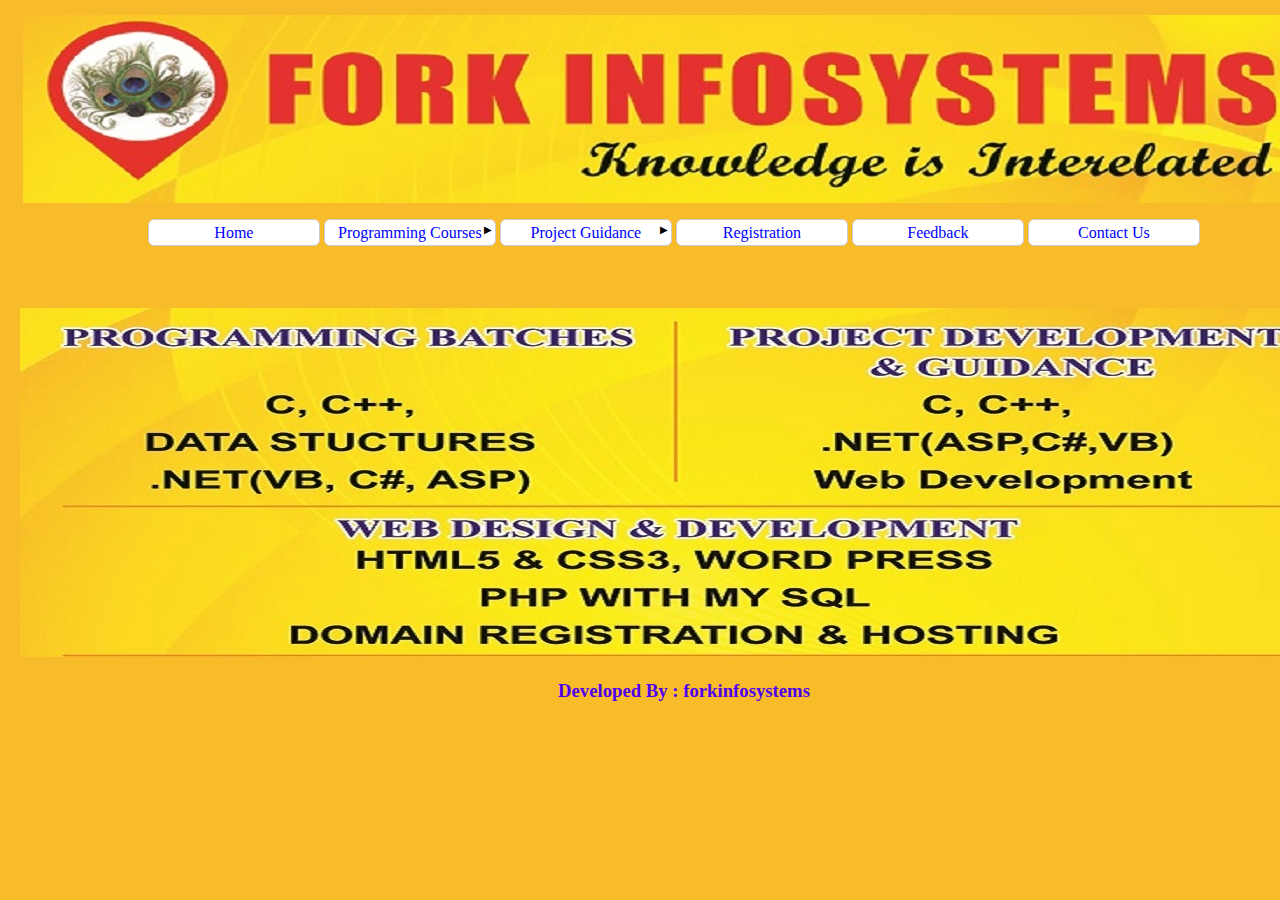
<file: index.html>
<!DOCTYPE html>
<html>
    <head>
        <title>
            FORK INFOSYSTEMS
        </title>
        <link rel="stylesheet"type="text/css" href="CSS\MyStyle.css">
            <meta charset="utf-8">
        <!-- Google Webfonts -->
        <link href='http://fonts.googleapis.com/css?family=Roboto:400,300,100,500' rel='stylesheet' type='text/css'>
        <link href='http://fonts.googleapis.com/css?family=Roboto+Slab:400,300,100,500' rel='stylesheet' type='text/css'>
    </head>
    <body>
        <div class = 'header'>
            <img src="Images\Fork_Header.jpg" alt="Fork_Header"/>
            <ul id="navbar">
            	<li><a class="active_nav" href="#">Home</a></li>
                <li><a href="#">Programming Courses</a><span class="darrow"> &#9654;</span>
                    <ul class="sub1">
                        <li><a href="Programming Courses\C_Programming.html">C Programming</a><li>
                        <li><a href="Programming Courses\C++_Programming.html">C++ Programming</a><li>
                        <li><a href="Programming Courses\Dot_Net Programming.html">Dot Net Programming</a><li>
                        <li><a href="Programming Courses\Web_Development.html">Web Development</a><li>
                    </ul>
                </li>
                <li><a href="#">Project Guidance</a><span class="darrow"> &#9654;</span>
                    <ul class="sub1">
                        <li><a href="Project Guidance\Dot_Net Project.html">Dot Net Project </a><li>
                        <li><a href="Project Guidance\Web_Development Project.html">Web Project</a><li>
                    </ul>
                </li>
                <li><a href="Registration.html">Registration</a></li>
                <li><a href="Feedback.html">Feedback</a></li>
                <li><a href="Contact_Us.html">Contact Us</a></li>
            <ul>
        </div>
        <div class="banner">
                    <img src="Images\Fork_Banner.jpg" alt = "Fork_Banner" />  
        </div>
        <div class="footer">
            <h3> Developed By : forkinfosystems </h3>
        </div>
    </body>
</html>
</file>
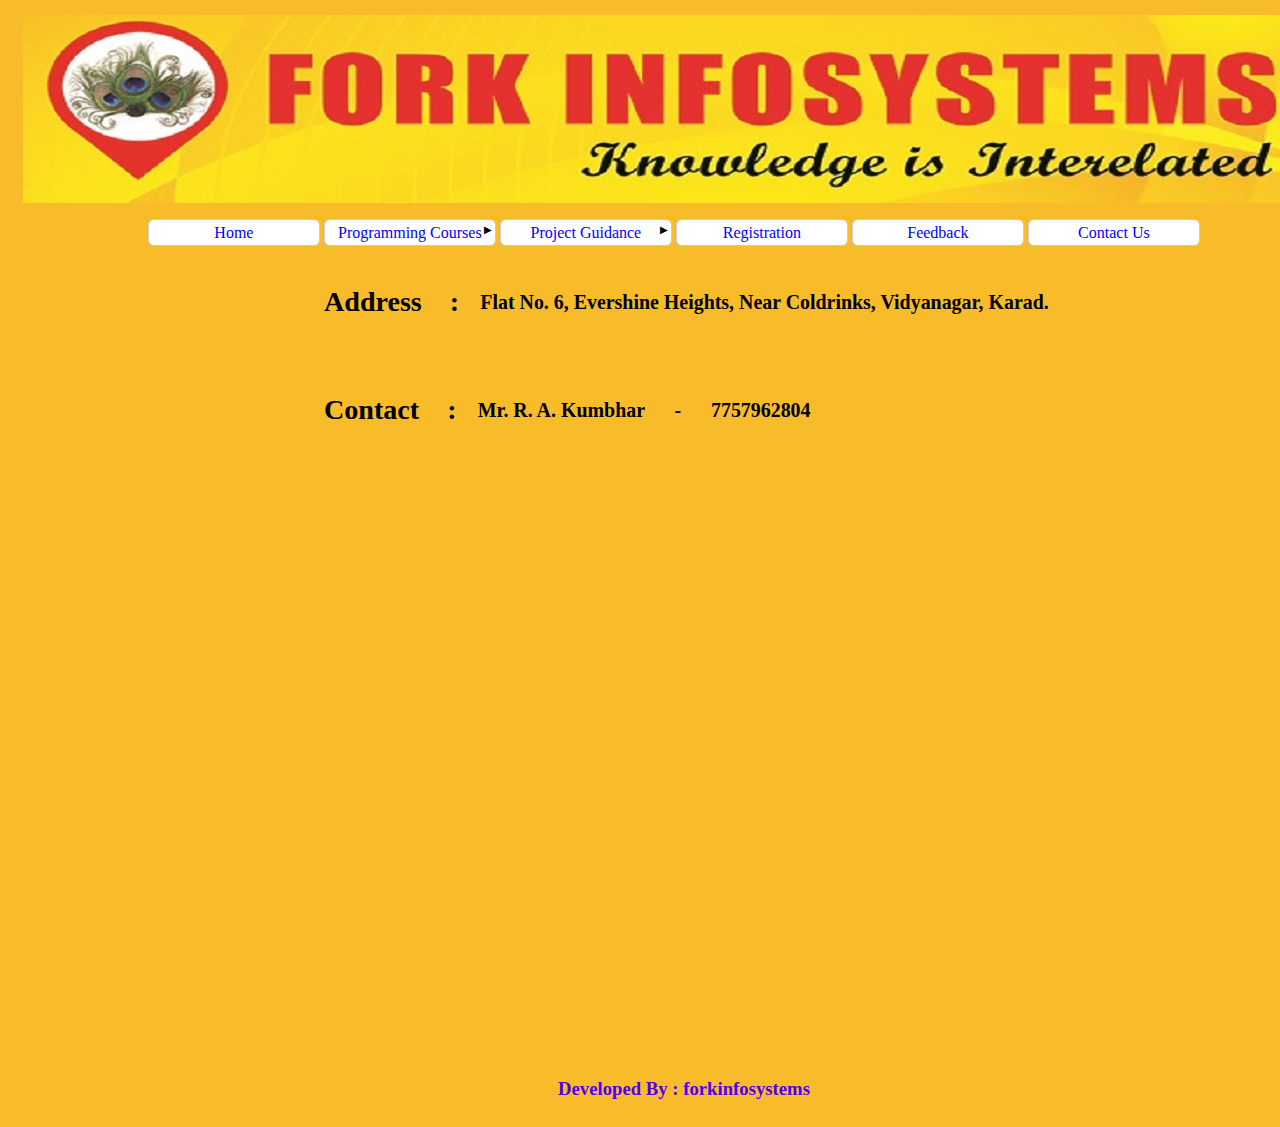
<file: Contact_Us.html>
<!DOCTYPE html>
<html>
    <head>
        <title>
            FORK INFOSYSTEMS
        </title>
        <link rel="stylesheet"type="text/css" href="CSS\MyStyle.css">
            <meta charset="utf-8">
        <!-- Google Webfonts -->
        <link href='http://fonts.googleapis.com/css?family=Roboto:400,300,100,500' rel='stylesheet' type='text/css'>
        <link href='http://fonts.googleapis.com/css?family=Roboto+Slab:400,300,100,500' rel='stylesheet' type='text/css'>
    </head>
    <body>
        <div class = 'header'>
            <img src="Images\Fork_Header.jpg" alt="Fork_Header"/>
            <ul id="navbar">
            	<li><a class="active_nav" href="index.html">Home</a></li>
                <li><a href="#">Programming Courses</a><span class="darrow"> &#9654;</span>
                    <ul class="sub1">
                        <li><a href="Programming Courses\C_Programming.html">C Programming</a><li>
                        <li><a href="Programming Courses\C++_Programming.html">C++ Programming</a><li>
                        <li><a href="Programming Courses\Dot_Net Programming.html">Dot Net Programming</a><li>
                        <li><a href="Programming Courses\Web_Development.html">Web Development</a><li>
                    </ul>
                </li>
                <li><a href="#">Project Guidance</a><span class="darrow"> &#9654;</span>
                    <ul class="sub1">
                        <li><a href="Project Guidance\Dot_Net Project.html">Dot Net Project </a><li>
                        <li><a href="Project Guidance\Web_Development Project.html">Web Project</a><li>
                    </ul>
                </li>
                <li><a href="Registration.html">Registration</a></li>
                <li><a href="Feedback.html">Feedback</a></li>
                <li><a href="#">Contact Us</a></li>
            <ul>
        </div>
        <div>
            <div class="Contact">
                <h3>Address &nbsp;&nbsp; : &nbsp;&nbsp; </h3>
                <h5>    Flat No. 6, Evershine Heights, Near Coldrinks, Vidyanagar, Karad. </h5>
            </div>
            </br>
            <div  class="Contact">
                <h3>Contact &nbsp;&nbsp; : &nbsp;&nbsp; </h3>
                <h5> Mr. R. A.  Kumbhar   &nbsp;&nbsp;&nbsp;&nbsp; - &nbsp;&nbsp;&nbsp;&nbsp;   7757962804</h5>
            </div>
        </div>
        <div class="map" ">
            <iframe src="https://www.google.com/maps/embed?pb=!1m14!1m8!1m3!1d15237.614435225765!2d74.18099552905272!3d17.296064852870842!3m2!1i1024!2i768!4f13.1!3m3!1m2!1s0x0%3A0x764c2f2aba7ce328!2sFork+Infosystems!5e0!3m2!1sen!2sin!4v1528918420601" width="800" height="600" frameborder="0" style="border:0" allowfullscreen></iframe>
        </div>

        <div class="footer">
            <h3> Developed By : forkinfosystems </h3>
        </div>
    </body>
</html>
</file>
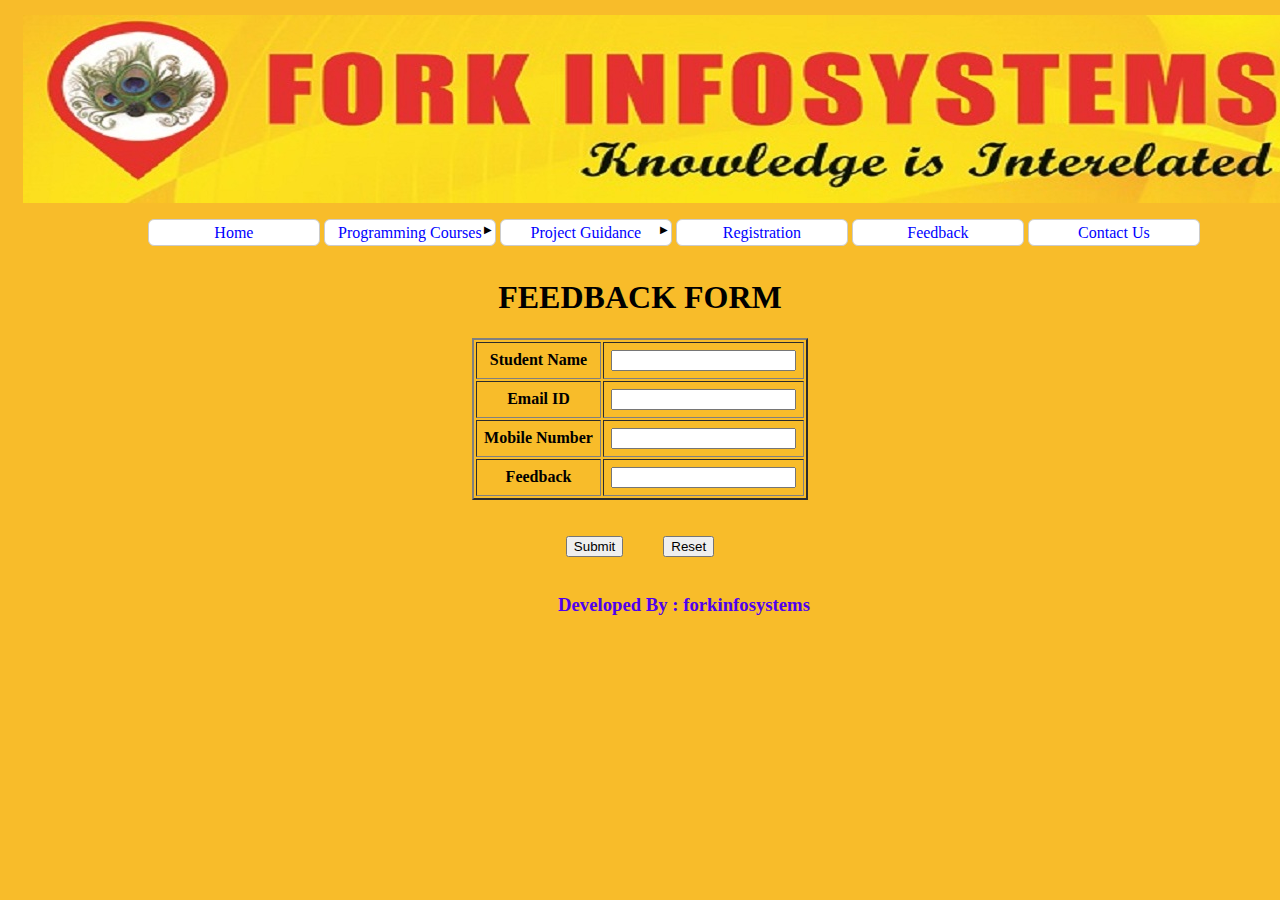
<file: Feedback.html>
<!DOCTYPE html>
<html>
    <head>
        <title>
            FORK INFOSYSTEMS
        </title>
        <link rel="stylesheet"type="text/css" href="CSS\MyStyle.css">
            <meta charset="utf-8">
        <!-- Google Webfonts -->
        <link href='http://fonts.googleapis.com/css?family=Roboto:400,300,100,500' rel='stylesheet' type='text/css'>
        <link href='http://fonts.googleapis.com/css?family=Roboto+Slab:400,300,100,500' rel='stylesheet' type='text/css'>
    </head>
    <body>
        <div class = 'header'>
            <img src="Images\Fork_Header.jpg" alt="Fork_Header"/>
            <ul id="navbar">
                <li><a class="active_nav" href="#">Home</a></li>
                <li><a href="#">Programming Courses</a><span class="darrow"> &#9654;</span>
                    <ul class="sub1">
                        <li><a href="Programming Courses\C_Programming.html">C Programming</a><li>
                        <li><a href="Programming Courses\C++_Programming.html">C++ Programming</a><li>
                        <li><a href="Programming Courses\Dot_Net Programming.html">Dot Net Programming</a><li>
                        <li><a href="Programming Courses\Web_Development.html">Web Development</a><li>
                    </ul>
                </li>
                <li><a href="#">Project Guidance</a><span class="darrow"> &#9654;</span>
                    <ul class="sub1">
                        <li><a href="Project Guidance\Dot_Net Project.html">Dot Net Project </a><li>
                        <li><a href="Project Guidance\Web_Development Project.html">Web Project</a><li>
                    </ul>
                </li>
                <li><a href="Registration.html">Registration</a></li>
                <li><a href="Feedback.html">Feedback</a></li>
                <li><a href="Contact_Us.html">Contact Us</a></li>
            <ul>
        </div>
        <div class="Registration">
                <h1>FEEDBACK FORM</h1>
                </center>
                <table border="2" align="center" cellpadding="7">
                <tr>
                <td><strong> Student Name</strong></td>
                <td><input type="text" name="name"/></td>
                </tr>
                <tr>
                <td><strong> Email ID</strong></td>
                <td><input type="text" name="name"/></td>
                </tr>
                <tr>
                <td><strong> Mobile Number</strong></td>
                <td><input type="text" name="name"/></td>
                </tr>
                <tr>
                <td><strong> Feedback</strong></td>
                <td><input type="text" name="name"/></td>
                </tr>
                </table>
                <br>
                <br>
                <tr align="center">
                <td>
                <input type="Submit" value="Submit"/>
                </td>
                &nbsp;&nbsp;&nbsp;&nbsp;&nbsp;&nbsp;&nbsp;&nbsp;
                <td>
                <input type="Reset" value="Reset">
                </tr>

                </form>
                <br>
                <br>
        </div>
        <div class="footer">
            <h3> Developed By : forkinfosystems </h3>
        </div>
    </body>
</html>
</file>
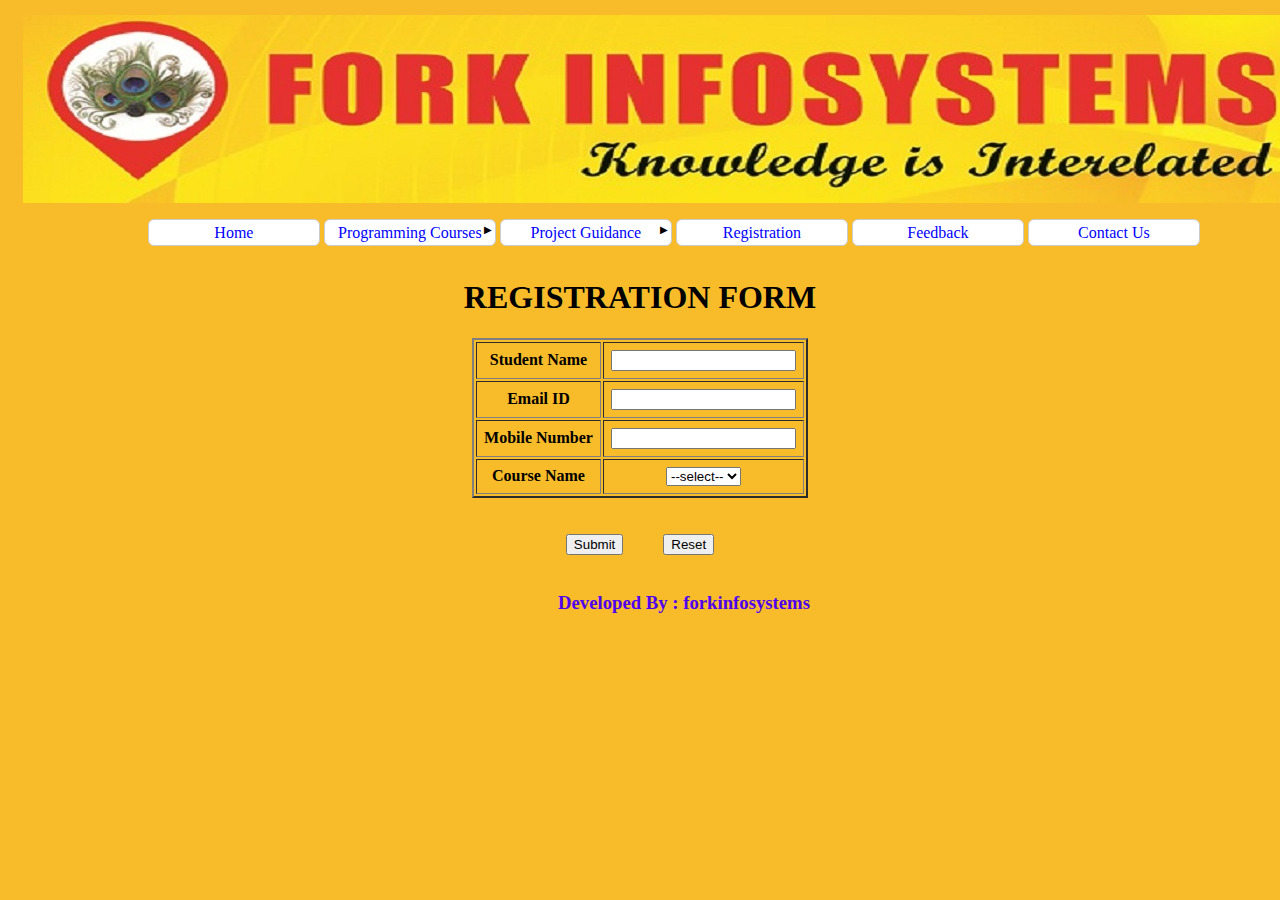
<file: Registration.html>
<!DOCTYPE html>
<html>
    <head>
        <title>
            FORK INFOSYSTEMS
        </title>
        <link rel="stylesheet"type="text/css" href="CSS\MyStyle.css">
            <meta charset="utf-8">
        <!-- Google Webfonts -->
        <link href='http://fonts.googleapis.com/css?family=Roboto:400,300,100,500' rel='stylesheet' type='text/css'>
        <link href='http://fonts.googleapis.com/css?family=Roboto+Slab:400,300,100,500' rel='stylesheet' type='text/css'>
    </head>
    <body>
        <div class = 'header'>
            <img src="Images\Fork_Header.jpg" alt="Fork_Header"/>
            <ul id="navbar">
            	<li><a class="active_nav" href="#">Home</a></li>
                <li><a href="#">Programming Courses</a><span class="darrow"> &#9654;</span>
                    <ul class="sub1">
                        <li><a href="Programming Courses\C_Programming.html">C Programming</a><li>
                        <li><a href="Programming Courses\C++_Programming.html">C++ Programming</a><li>
                        <li><a href="Programming Courses\Dot_Net Programming.html">Dot Net Programming</a><li>
                        <li><a href="Programming Courses\Web_Development.html">Web Development</a><li>
                    </ul>
                </li>
                <li><a href="#">Project Guidance</a><span class="darrow"> &#9654;</span>
                    <ul class="sub1">
                        <li><a href="Project Guidance\Dot_Net Project.html">Dot Net Project </a><li>
                        <li><a href="Project Guidance\Web_Development Project.html">Web Project</a><li>
                    </ul>
                </li>
                <li><a href="Registration.html">Registration</a></li>
                <li><a href="Feedback.html">Feedback</a></li>
                <li><a href="Contact_Us.html">Contact Us</a></li>
            <ul>
        </div>
        <div class="Registration">
                <h1>REGISTRATION FORM</h1>
                </center>
                <table border="2" align="center" cellpadding="7">
                <tr>
                <td><strong> Student Name</strong></td>
                <td><input type="text" name="name"/></td>
                </tr>
                <tr>
                <td><strong> Email ID</strong></td>
                <td><input type="text" name="name"/></td>
                </tr>
                <tr>
                <td><strong> Mobile Number</strong></td>
                <td><input type="text" name="name"/></td>
                </tr>
                <tr>
                <td><strong> Course Name</strong></td>
                <td>
                <select name="Course"/>
                <option value=" " selected/>
                --select--
                <option value="BE"/>
                BE
                <option value="BCS"/>
                BCS
                <option value="BCA"/>
                BCA
                <option value="Diploma"/>
                Diploma
                </select>
                </td>
                </tr>
                </table>
                <br>
                <br>
                <tr align="center">
                <td>
                <input type="Submit" value="Submit"/>
                </td>
                &nbsp;&nbsp;&nbsp;&nbsp;&nbsp;&nbsp;&nbsp;&nbsp;
                <td>
                <input type="Reset" value="Reset">
                </tr>

                </form>
                <br>
                <br>
        </div>
        <div class="footer">
            <h3> Developed By : forkinfosystems </h3>
        </div>
    </body>
</html>
</file>
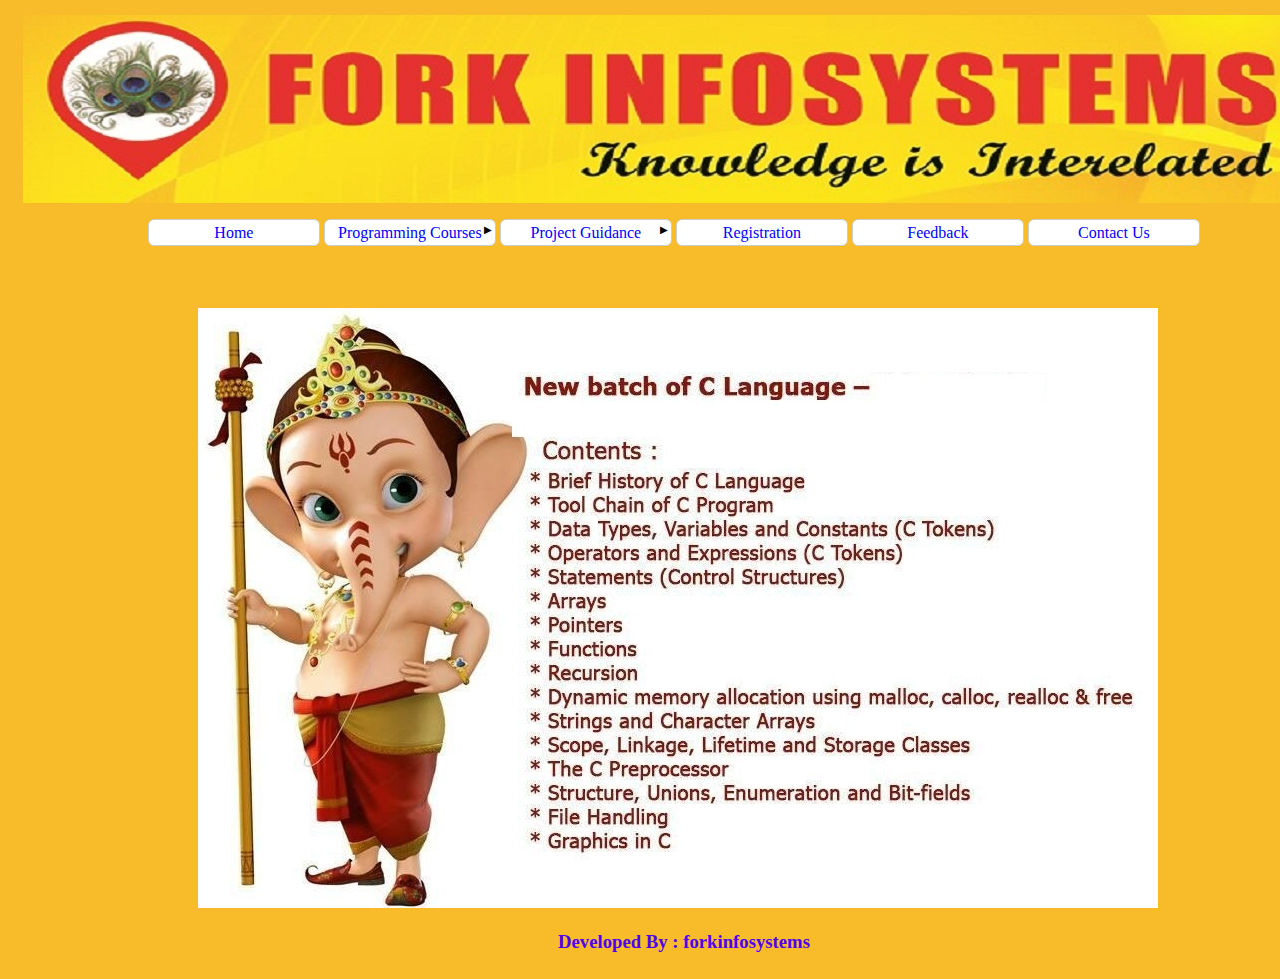
<file: Programming Courses/C_Programming.html>
<!DOCTYPE html>
<html>
    <head>
        <title>
            FORK INFOSYSTEMS
        </title>
        <link rel="stylesheet"type="text/css" href="..\CSS\MyStyle.css">
            <meta charset="utf-8">
        <!-- Google Webfonts -->
        <link href='http://fonts.googleapis.com/css?family=Roboto:400,300,100,500' rel='stylesheet' type='text/css'>
        <link href='http://fonts.googleapis.com/css?family=Roboto+Slab:400,300,100,500' rel='stylesheet' type='text/css'>
    </head>
    <body>
        <div class = 'header'>
            <img src="..\Images\Fork_Header.jpg" alt="Fork_Header"/>
            <ul id="navbar">
            	<li><a href="..\index.html">Home</a></li>
                <li><a href="#">Programming Courses</a><span class="darrow"> &#9654;</span>
                    <ul class="sub1">
                        <li><a href="#">C Programming</a><li>
                        <li><a href="Cpp_Programming.html">C++ Programming</a><li>
                        <li><a href="Dot_Net_Programming.html">Dot Net Programming</a><li>
                        <li><a href="Web_Development.html">Web Development</a><li>
                    </ul>
                </li>
                <li><a href="#">Project Guidance</a><span class="darrow"> &#9654;</span>
                    <ul class="sub1">
                        <li><a href="..\Project Guidance\Dot_Net Project.html">Dot Net Project </a><li>
                        <li><a href="..\Project Guidance\Web_Development Project.html">Web Project</a><li>
                    </ul>
                </li>
                <li><a href="..\Registration.html">Registration</a></li>
                <li><a href="..\Feedback.html">Feedback</a></li>
                <li><a href="..\Contact_Us.html">Contact Us</a></li>
            <ul>
        </div>
        <div class="pagebanner">
                    <img src="..\Images\C.jpg" alt = "C Programming" />  
        </div>
        <div class="footer">
            <h3> Developed By : forkinfosystems </h3>
        </div>
    </body>
</html>
</file>
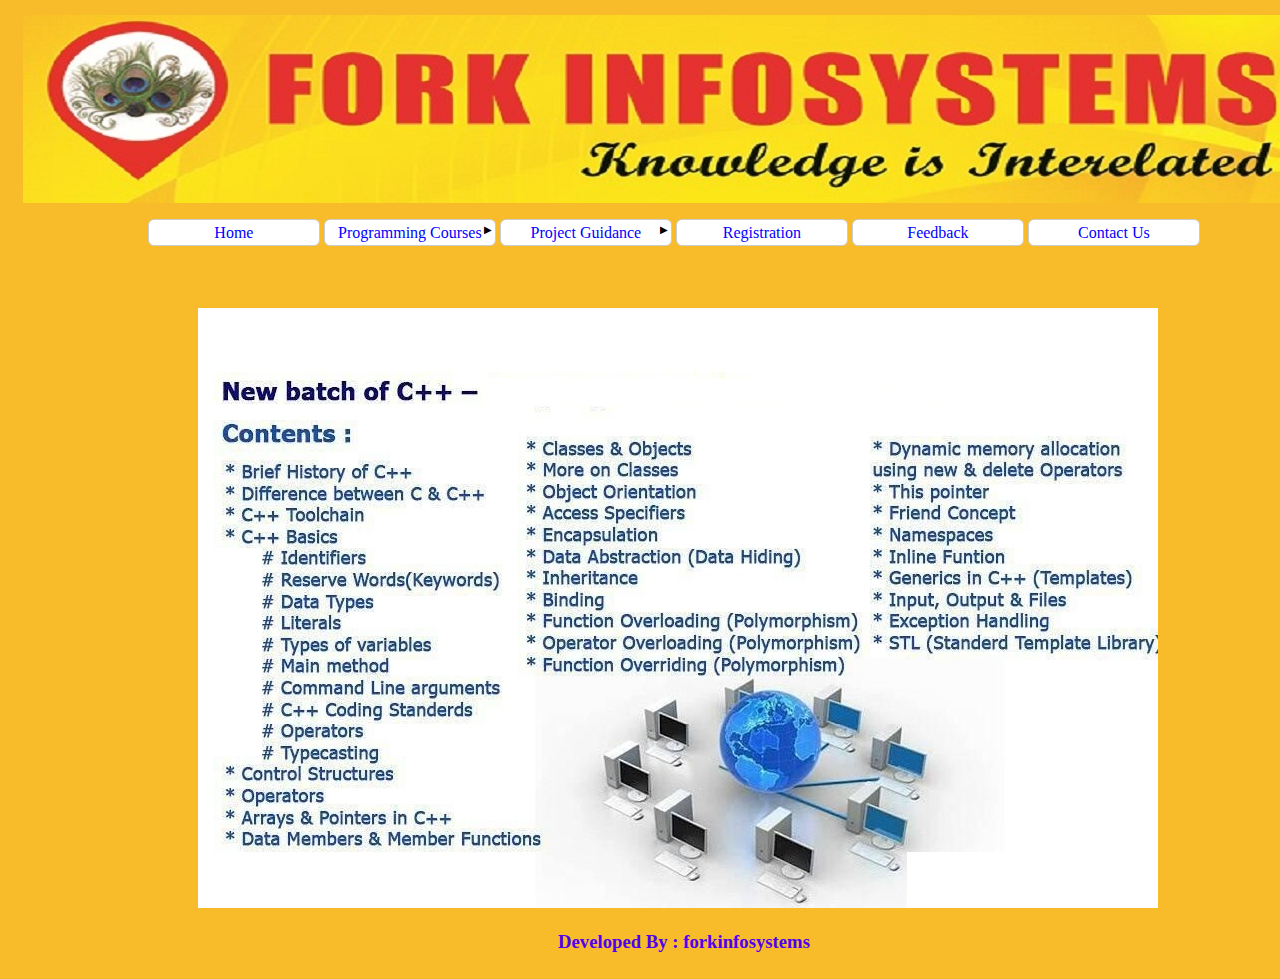
<file: Programming Courses/Cpp_Programming.html>
<!DOCTYPE html>
<html>
    <head>
        <title>
            FORK INFOSYSTEMS
        </title>
        <link rel="stylesheet"type="text/css" href="..\CSS\MyStyle.css">
            <meta charset="utf-8">
        <!-- Google Webfonts -->
        <link href='http://fonts.googleapis.com/css?family=Roboto:400,300,100,500' rel='stylesheet' type='text/css'>
        <link href='http://fonts.googleapis.com/css?family=Roboto+Slab:400,300,100,500' rel='stylesheet' type='text/css'>
    </head>
    <body>
        <div class = 'header'>
            <img src="..\Images\Fork_Header.jpg" alt="Fork_Header"/>
            <ul id="navbar">
                <li><a href="..\index.html">Home</a></li>
                <li><a href="#">Programming Courses</a><span class="darrow"> &#9654;</span>
                    <ul class="sub1">
                        <li><a href="C_Programming.html">C Programming</a><li>
                        <li><a href="#">C++ Programming</a><li>
                        <li><a href="Dot_Net_Programming.html">Dot Net Programming</a><li>
                        <li><a href="Web_Development.html">Web Development</a><li>
                    </ul>
                </li>
                <li><a href="#">Project Guidance</a><span class="darrow"> &#9654;</span>
                    <ul class="sub1">
                        <li><a href="..\Project Guidance\Dot_Net Project.html">Dot Net Project </a><li>
                        <li><a href="..\Project Guidance\Web_Development Project.html">Web Project</a><li>
                    </ul>
                </li>
                <li><a href="..\Registration.html">Registration</a></li>
                <li><a href="..\Feedback.html">Feedback</a></li>
                <li><a href="..\Contact_Us.html">Contact Us</a></li>
            <ul>
        </div>
        <div class="pagebanner">
                    <img src="..\Images\C++.jpg" alt = "Cpp_Programming" />  
        </div>
        <div class="footer">
            <h3> Developed By : forkinfosystems </h3>
        </div>
    </body>
</html>
</file>
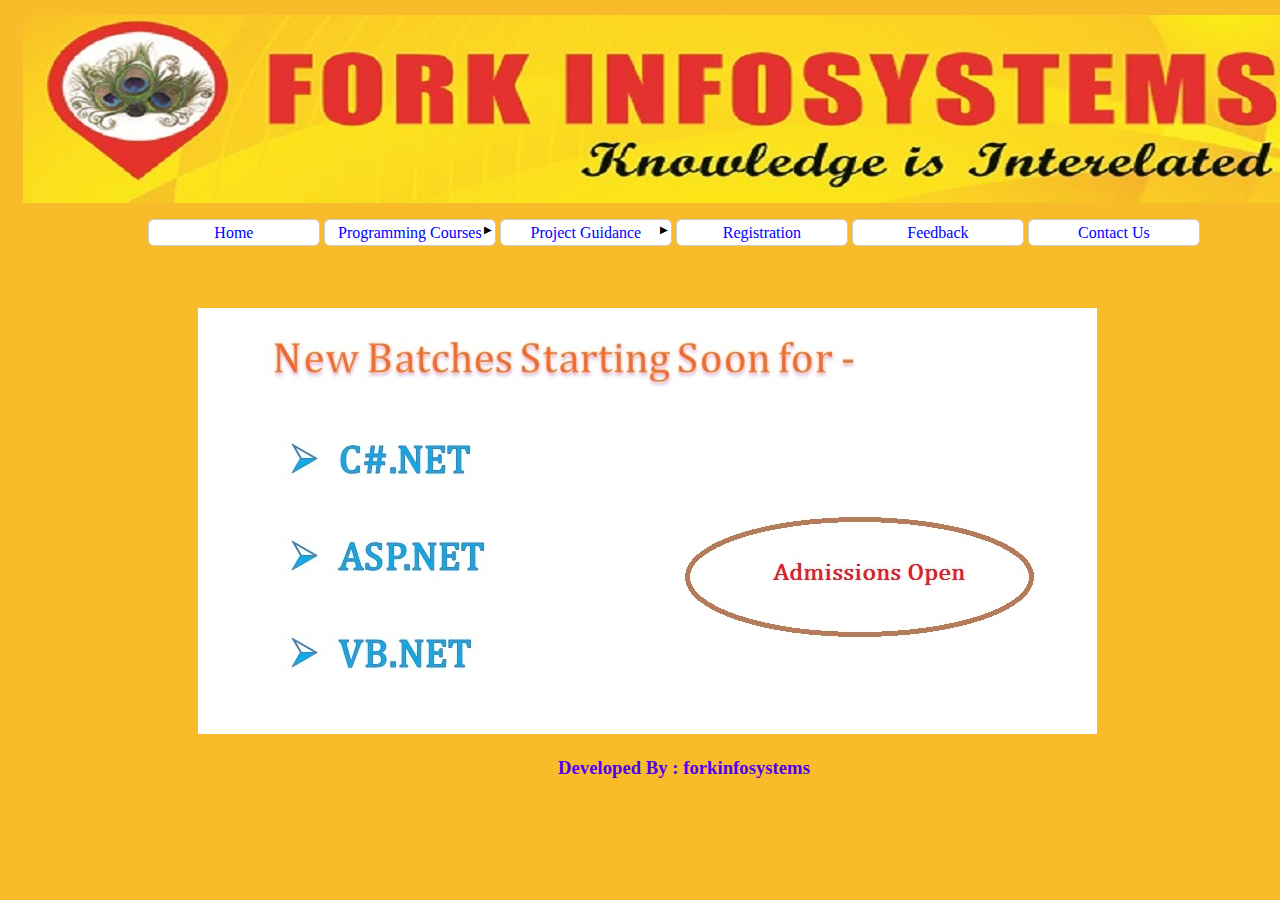
<file: Programming Courses/Dot_Net_Programming.html>
<!DOCTYPE html>
<html>
    <head>
        <title>
            FORK INFOSYSTEMS
        </title>
        <link rel="stylesheet"type="text/css" href="..\CSS\MyStyle.css">
            <meta charset="utf-8">
        <!-- Google Webfonts -->
        <link href='http://fonts.googleapis.com/css?family=Roboto:400,300,100,500' rel='stylesheet' type='text/css'>
        <link href='http://fonts.googleapis.com/css?family=Roboto+Slab:400,300,100,500' rel='stylesheet' type='text/css'>
    </head>
    <body>
        <div class = 'header'>
            <img src="..\Images\Fork_Header.jpg" alt="Fork_Header"/>
            <ul id="navbar">
                <li><a href="..\index.html">Home</a></li>
                <li><a href="#">Programming Courses</a><span class="darrow"> &#9654;</span>
                    <ul class="sub1">
                        <li><a href="C_Programming.html">C Programming</a><li>
                        <li><a href="Cpp_Programming.html">C++ Programming</a><li>
                        <li><a href="#">Dot Net Programming</a><li>
                        <li><a href="Web_Development.html">Web Development</a><li>
                    </ul>
                </li>
                <li><a href="#">Project Guidance</a><span class="darrow"> &#9654;</span>
                    <ul class="sub1">
                        <li><a href="..\Project Guidance\Dot_Net Project.html">Dot Net Project </a><li>
                        <li><a href="..\Project Guidance\Web_Development Project.html">Web Project</a><li>
                    </ul>
                </li>
                <li><a href="Registration.html">Registration</a></li>
                <li><a href="Feedback.html">Feedback</a></li>
                <li><a href="..\Contact_Us.html">Contact Us</a></li>
            <ul>
        </div>
        <div class="pagebanner">
                    <img src="..\Images\Dot_Net.jpg" alt = "#" />  
        </div>
        <div class="footer">
            <h3> Developed By : forkinfosystems </h3>
        </div>
    </body>
</html>
</file>
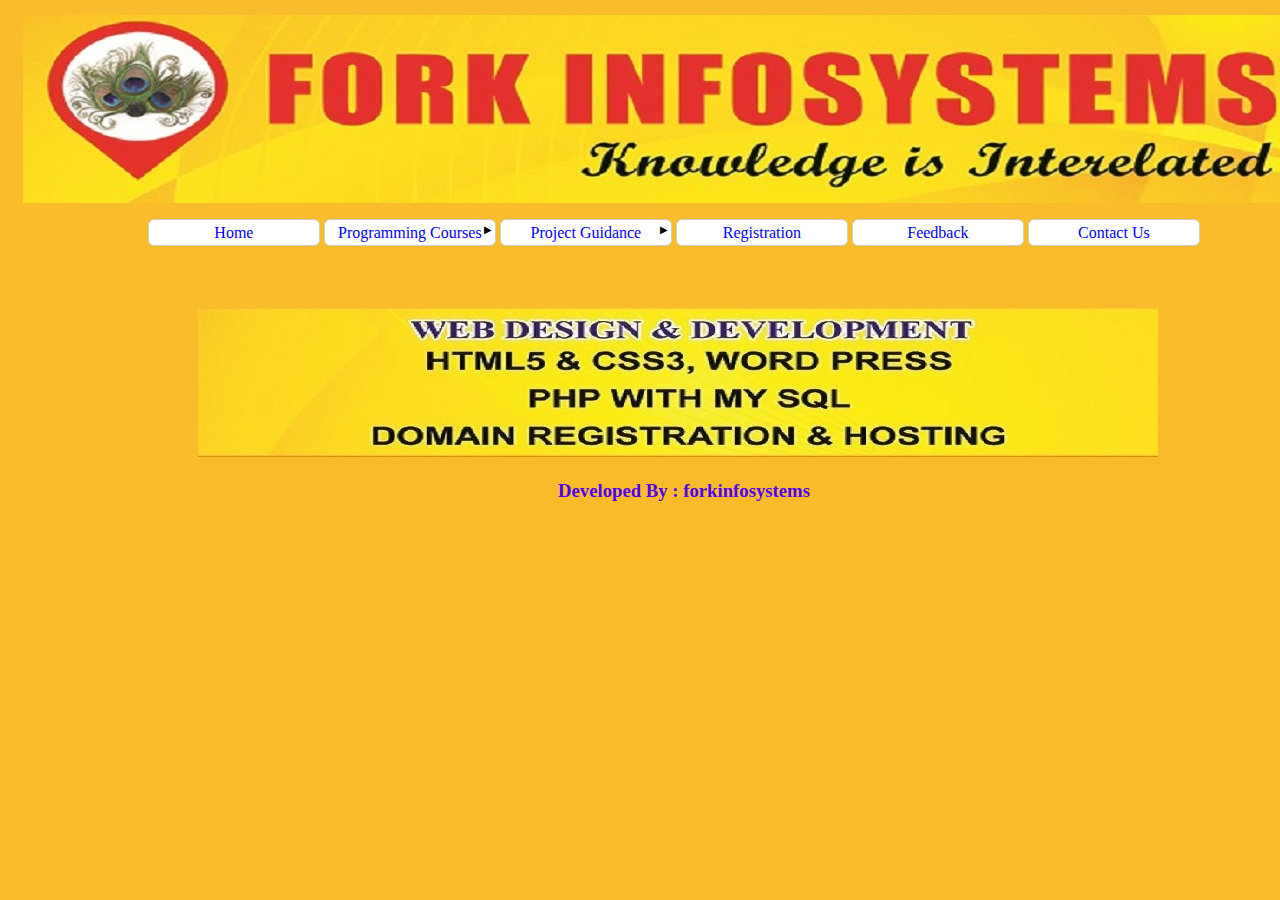
<file: Programming Courses/Web_Development.html>
<!DOCTYPE html>
<html>
    <head>
        <title>
            FORK INFOSYSTEMS
        </title>
        <link rel="stylesheet"type="text/css" href="..\CSS\MyStyle.css">
            <meta charset="utf-8">
        <!-- Google Webfonts -->
        <link href='http://fonts.googleapis.com/css?family=Roboto:400,300,100,500' rel='stylesheet' type='text/css'>
        <link href='http://fonts.googleapis.com/css?family=Roboto+Slab:400,300,100,500' rel='stylesheet' type='text/css'>
    </head>
    <body>
        <div class = 'header'>
            <img src="..\Images\Fork_Header.jpg" alt="Fork_Header"/>
            <ul id="navbar">
                <li><a href="..\index.html">Home</a></li>
                <li><a href="#">Programming Courses</a><span class="darrow"> &#9654;</span>
                    <ul class="sub1">
                        <li><a href="..\Programming Courses\C_Programming.html">C Programming</a><li>
                        <li><a href="..\Programming Courses\Cpp_Programming.html">C++ Programming</a><li>
                        <li><a href="..\Programming Courses\Dot_Net_Programming.html">Dot Net Programming</a><li>
                        <li><a href="#">Web Development</a><li>
                    </ul>
                </li>
                <li><a href="#">Project Guidance</a><span class="darrow"> &#9654;</span>
                    <ul class="sub1">
                        <li><a href="..\Project Guidance\Dot_Net Project.html">Dot Net Project </a><li>
                        <li><a href="..\Project Guidance\Web_Development Project.html">Web Project</a><li>
                    </ul>
                </li>
                <li><a href="Registration.html">Registration</a></li>
                <li><a href="Feedback.html">Feedback</a></li>
                <li><a href="..\Contact_Us.html">Contact Us</a></li>
            <ul>
        </div>
        <div class="pagebanner">
                    <img src="..\Images\WebDevlopment.jpg" alt = "#" />  
        </div>
        <div class="footer">
            <h3> Developed By : forkinfosystems </h3>
        </div>
    </body>
</html>
</file>
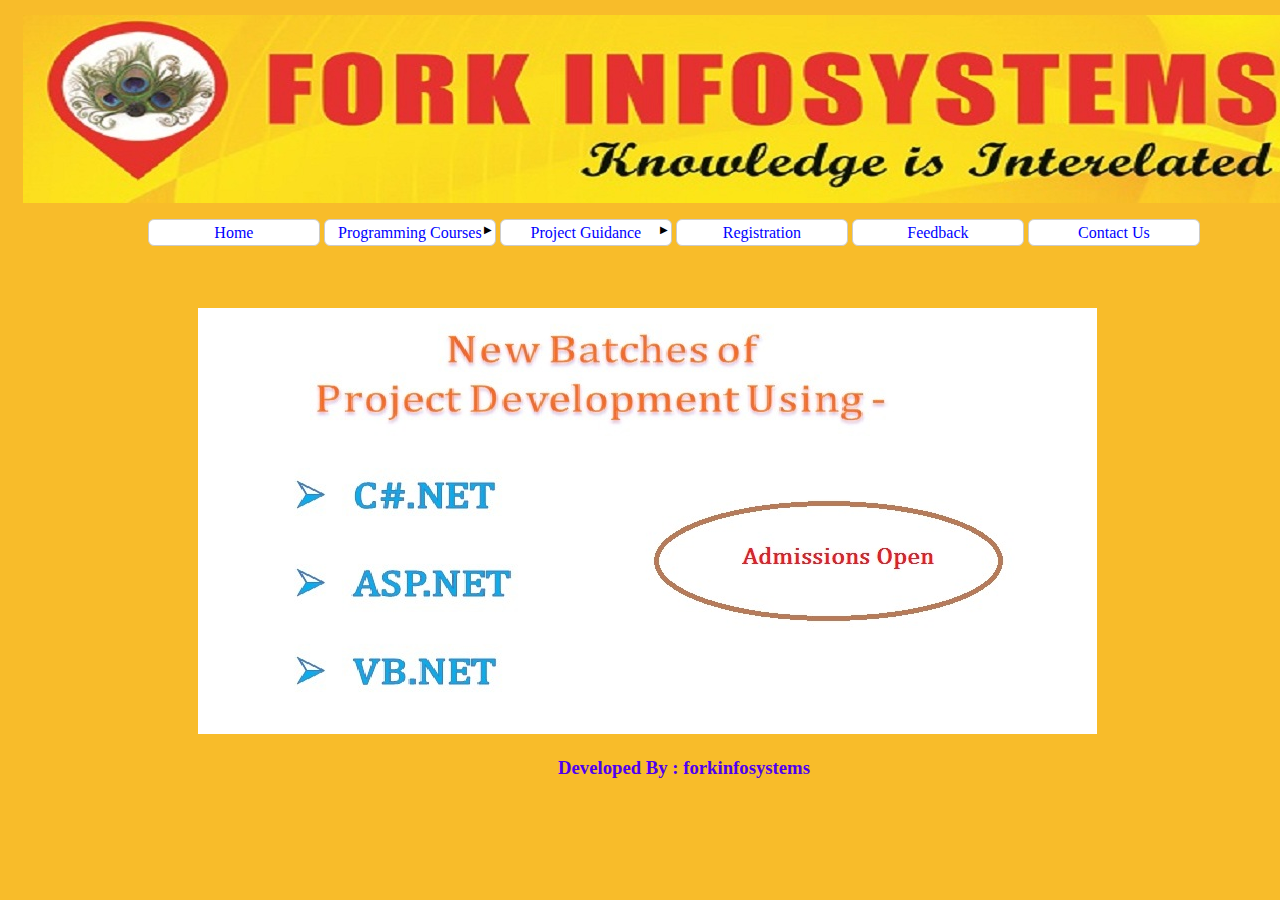
<file: Project Guidance/Dot_Net Project.html>
<!DOCTYPE html>
<html>
    <head>
        <title>
            FORK INFOSYSTEMS
        </title>
        <link rel="stylesheet"type="text/css" href="..\CSS\MyStyle.css">
            <meta charset="utf-8">
        <!-- Google Webfonts -->
        <link href='http://fonts.googleapis.com/css?family=Roboto:400,300,100,500' rel='stylesheet' type='text/css'>
        <link href='http://fonts.googleapis.com/css?family=Roboto+Slab:400,300,100,500' rel='stylesheet' type='text/css'>
    </head>
    <body>
        <div class = 'header'>
            <img src="..\Images\Fork_Header.jpg" alt="Fork_Header"/>
            <ul id="navbar">
            	<li><a href="..\index.html">Home</a></li>
                <li><a href="#">Programming Courses</a><span class="darrow"> &#9654;</span>
                    <ul class="sub1">
                        <li><a href="..\Programming Courses\C_Programming.html">C Programming</a><li>
                        <li><a href="..\Programming Courses\Cpp_Programming.html">C++ Programming</a><li>
                        <li><a href="..\Programming Courses\Dot_Net_Programming.html">Dot Net Programming</a><li>
                        <li><a href="..\Programming Courses\Web_Development.html">Web Development</a><li>
                    </ul>
                </li>
                <li><a href="#">Project Guidance</a><span class="darrow"> &#9654;</span>
                    <ul class="sub1">
                        <li><a href="#">Dot Net Project </a><li>
                        <li><a href="Web_Development Project.html">Web Project</a><li>
                    </ul>
                </li>
                <li><a href="Registration.html">Registration</a></li>
                <li><a href="Feedback.html">Feedback</a></li>
                <li><a href="..\Contact_Us.html">Contact Us</a></li>
            <ul>
        </div>
        <div class="pagebanner">
                    <img src="..\Images\Dot_Net_Projects.jpg" alt = "#" />  
        </div>
        <div class="footer">
            <h3> Developed By : forkinfosystems </h3>
        </div>
    </body>
</html>
</file>
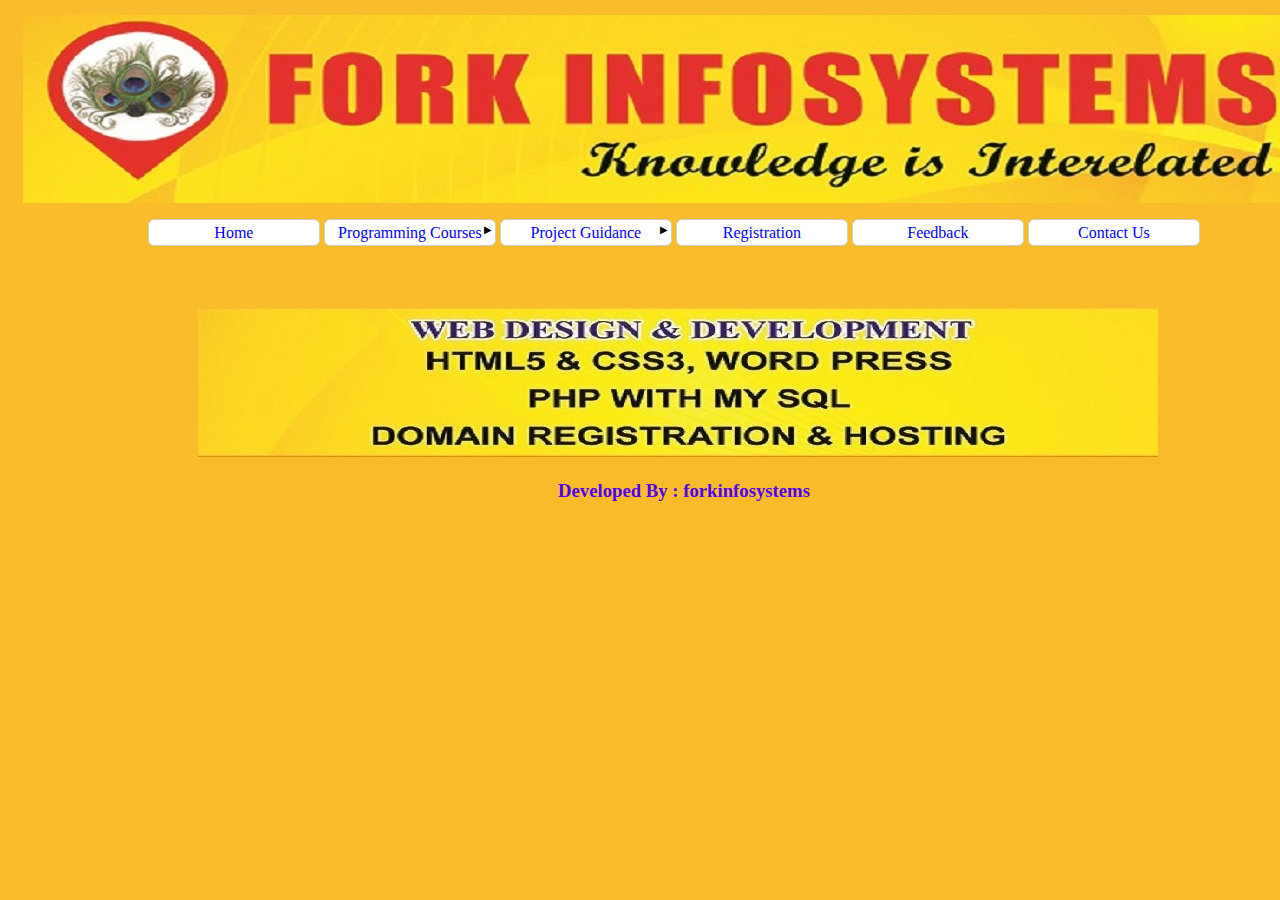
<file: Project Guidance/Web_Development Project.html>
<!DOCTYPE html>
<html>
    <head>
        <title>
            FORK INFOSYSTEMS
        </title>
        <link rel="stylesheet"type="text/css" href="..\CSS\MyStyle.css">
            <meta charset="utf-8">
        <!-- Google Webfonts -->
        <link href='http://fonts.googleapis.com/css?family=Roboto:400,300,100,500' rel='stylesheet' type='text/css'>
        <link href='http://fonts.googleapis.com/css?family=Roboto+Slab:400,300,100,500' rel='stylesheet' type='text/css'>
    </head>
    <body>
        <div class = 'header'>
            <img src="..\Images\Fork_Header.jpg" alt="Fork_Header"/>
            <ul id="navbar">
                <li><a href="..\index.html">Home</a></li>
                <li><a href="#">Programming Courses</a><span class="darrow"> &#9654;</span>
                    <ul class="sub1">
                        <li><a href="..\Programming Courses\C_Programming.html">C Programming</a><li>
                        <li><a href="..\Programming Courses\Cpp_Programming.html">C++ Programming</a><li>
                        <li><a href="..\Programming Courses\Dot_Net_Programming.html">Dot Net Programming</a><li>
                        <li><a href="..\Programming Courses\Web_Development.html">Web Development</a><li>
                    </ul>
                </li>
                <li><a href="#">Project Guidance</a><span class="darrow"> &#9654;</span>
                    <ul class="sub1">
                        <li><a href="Dot_Net Project.html">Dot Net Project </a><li>
                        <li><a href="#">Web Project</a><li>
                    </ul>
                </li>
                <li><a href="Registration.html">Registration</a></li>
                <li><a href="Feedback.html">Feedback</a></li>
                <li><a href="..\Contact_Us.html">Contact Us</a></li>
            <ul>
        </div>
        <div class="pagebanner">
                    <img src="..\Images\WebDevlopment.jpg" alt = "#" />  
        </div>
        <div class="footer">
            <h3> Developed By : forkinfosystems </h3>
        </div>
    </body>
</html>
</file>
